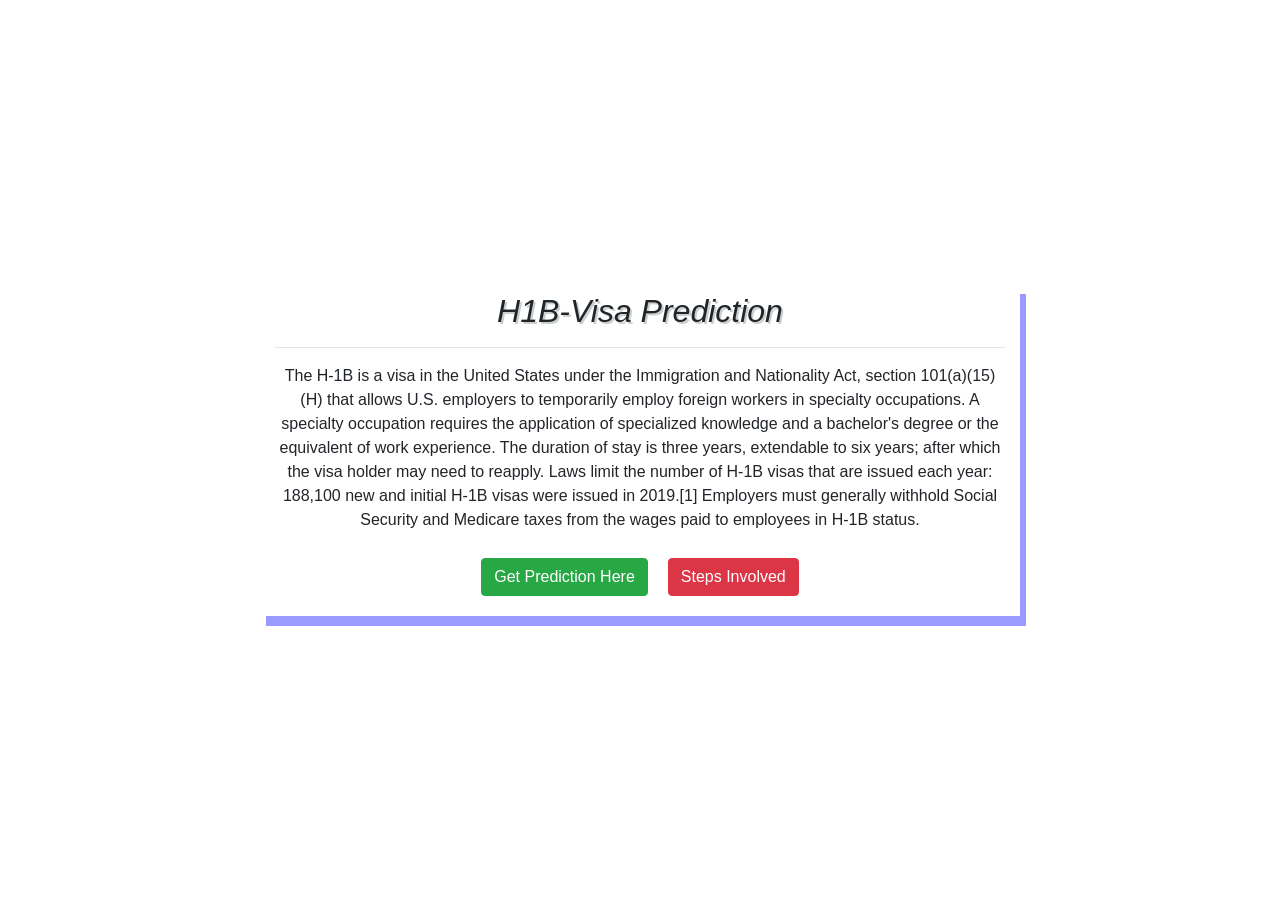
<file: templates/home.html>
<!DOCTYPE html>
<html lang="en">
<head>
    <meta charset="UTF-8">
    <title>Visa Prediction</title>
    <link rel="stylesheet" href="https://maxcdn.bootstrapcdn.com/bootstrap/4.0.0/css/bootstrap.min.css" integrity="sha384-Gn5384xqQ1aoWXA+058RXPxPg6fy4IWvTNh0E263XmFcJlSAwiGgFAW/dAiS6JXm" crossorigin="anonymous">
    <meta http-equiv="X-UA-Compatible" content="IE=edge">
    <meta name="viewport" content="width=device-width, initial-scale=1.0">
    <title>Document</title>
</head>
<body>
    <div class="d-flex align-items-center" style="height: 100vh;width: 100%;background-image: url('https://wallpaperaccess.com/full/2180133.jpg');background-size: cover;background-repeat: no-repeat;">
    <div class="container text-center">
        <div class="row align-items-center">
            <div class="d-none d-md-block col-md-2">
            </div>
            
            <div class="col-md-8" style="background-color:rgb(255, 255, 255);box-shadow: 6px 10px #9999ff;">
                <div style="margin-bottom: 10px;">
                    <h2 style="text-align: center;margin-bottom: 6px;padding-top: 8px;font-style: italic;text-shadow: 2px 2px #cbcfcd;">H1B-Visa Prediction<hr/></h2>
                    <p>The H-1B is a visa in the United States under the Immigration and Nationality Act, section 101(a)(15)(H) that allows U.S. employers to 
                        temporarily employ foreign workers in specialty occupations. A specialty occupation requires the application of specialized knowledge 
                        and a bachelor's degree or the equivalent of work experience. The duration of stay is three years, extendable to six years; after which 
                        the visa holder may need to reapply. Laws limit the number of H-1B visas that are issued each year: 188,100 new and initial H-1B visas were 
                        issued in 2019.[1] Employers must generally withhold Social Security and Medicare taxes from the wages paid to employees in H-1B status.</p>
                    <div style="display: flex;justify-content: center;align-items: center;flex-direction: row;">
                        <button class="btn btn-success" style="margin: 10px;"><a href="prediction" style="color: white;">Get Prediction Here</a></button>
                        <button class="btn btn-danger" style="margin: 10px;"><a href="info" style="color: white;">Steps Involved</a></button>
                    </div>
                </div>
            </div>
            <div class="d-none d-md-block col-md-2">
            </div>
          </div>
      </div>
    </div>
</body>
</html>
</file>
